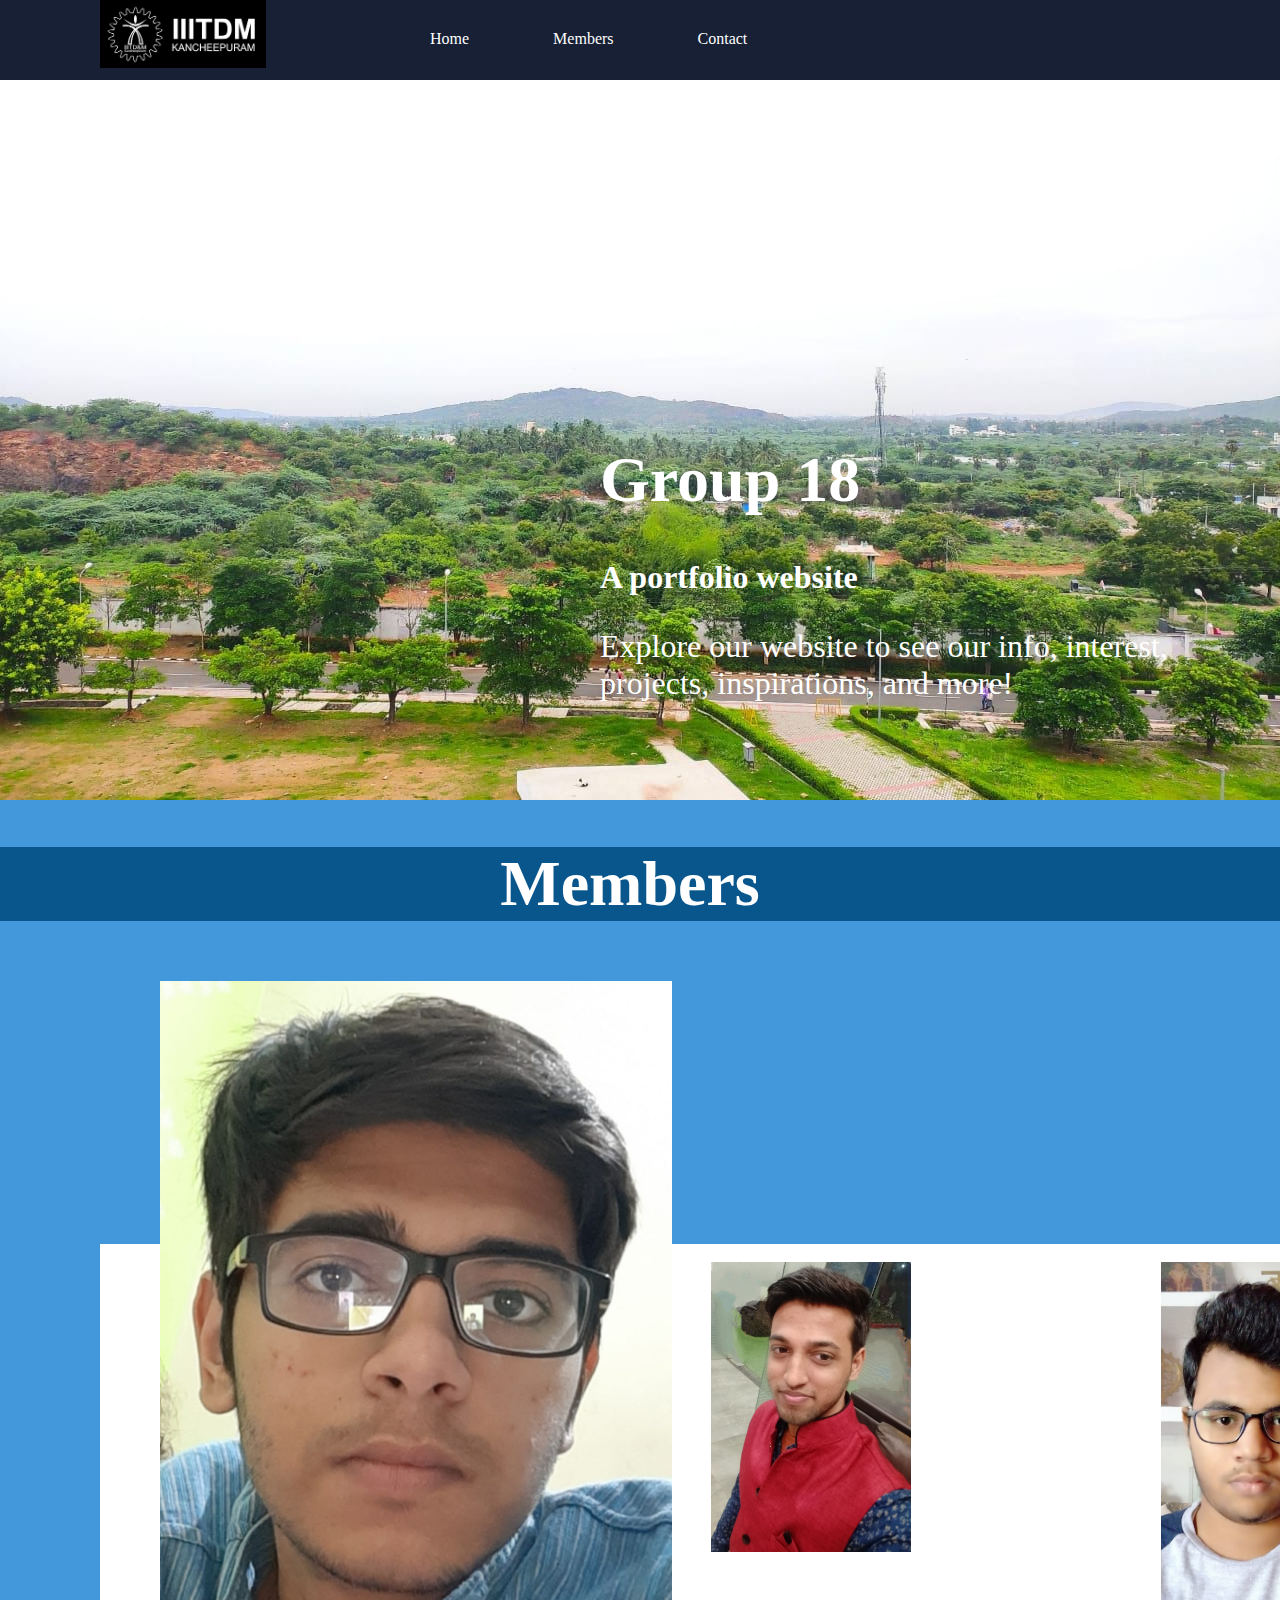
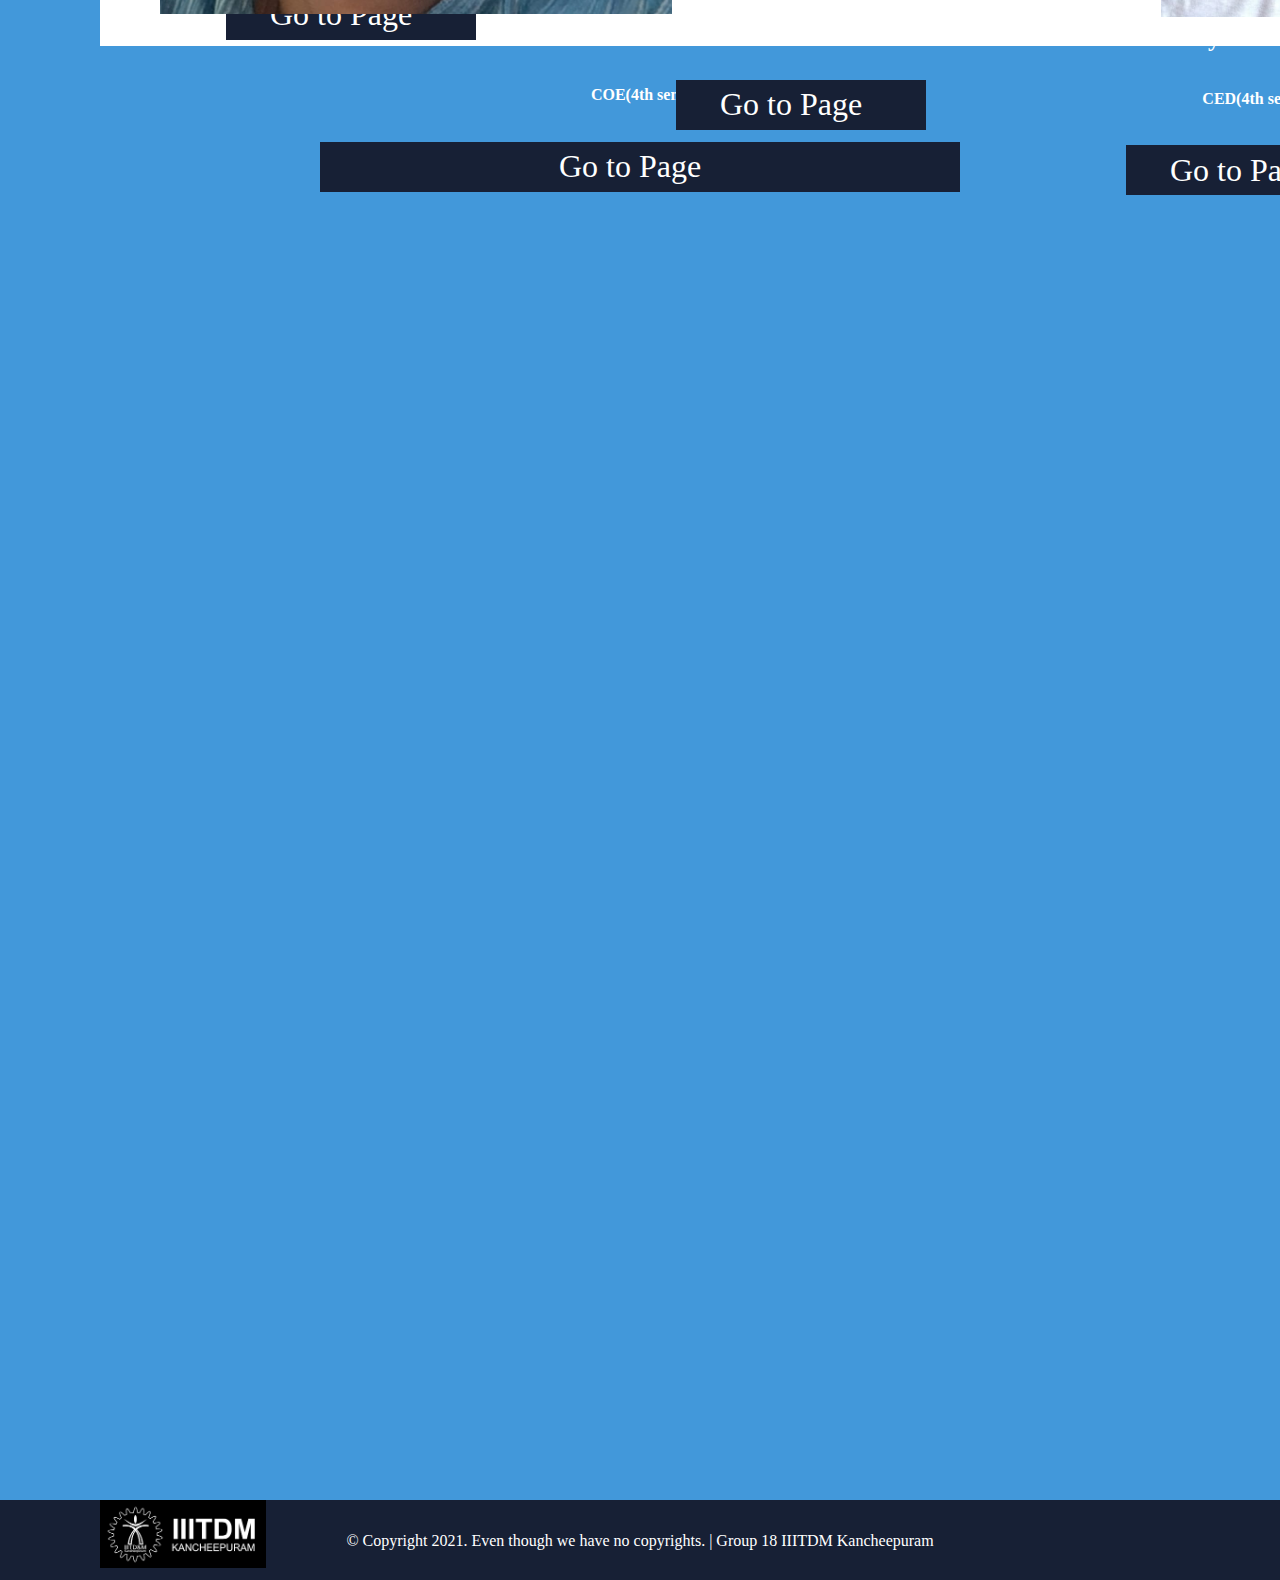
<file: index.html>
<!DOCTYPE html>
<html lang="en" dir="ltr">
    <head>

        <meta charset="utf-8">

        <title> DBMS Group 18 | Home</title>

        <!-- Start Normalize CSS -->
        <link rel="stylesheet" type="text/css" href="css/normalize.css">

        <!-- Start Custom CSS -->
        <link rel="stylesheet" type="text/css" href="css/home.css">

        <!-- Start Global CSS -->
        <link rel="stylesheet" type="text/css" href="css/global.css">

    </head>

    <body style="background-color : #4298da">

        <header>

            <img id="logo" src="img/logo3.png" alt="IIITDM Logo">

            <nav>
				<a href="index.html">Home</a>
               
                <a href="#redacted">Members</a>
                
                <a href="contact.html">Contact</a>
            </nav>

        </header>

        <section id="slideshow">

            <section id="content">

                <h1>Group 18</h1>

			    <h3>A portfolio website</h3>

			    <p>Explore our website to see our info, interest, projects, inspirations, and more!</p>


            </section>

            <img id="slide" src="img/instip.jpg">

        </section>

	 <section id="courses">

		<center><h1 style="background-color: #09568d;"><a id="redacted" >Members</a></h1></center>

		<div class="course">

			<img id="profile" src="img/milind.jpg">

			<center><h2 style="color: white;">Milind Goyal</h2></center>

			<center><h6 style="color: white;">COE(4th sem)</h6></center>

			<center><button><a href="milindpage.html">Go to Page</a></button></center>

		</div>

		<div class="course2">

			<img id="profile" src="img/MayankProfile.jfif">

			<center><h2 style="color: white;">Mayank Raj</h2></center>

			<center><h6 style="color: white;">COE(4th sem)</h6></center>

			<center><button><a href="mayankpage.html">Go to Page</a></button></center>

		</div>

		<div class="course3">

			<img id="profile" src="img/PeeyushProfile_new.jfif">

			<center><h2 style="color: white;">Peeyush Anand</h2></center>

			<center><h6 style="color: white;">CED(4th sem)</h6></center>

			<center><button><a href="peeyushpage.html">Go to Page</a></button></center>

		</div>

        <div class="course4">

            <img id="profile" src="img/ausafprofile.jfif">

			<center><h2 style="color: white;">Ausaf Ahmad</h2></center>

			<center><h6 style="color: white;">COE(4th sem)</h6></center>

			<center><button><a href="ausafpage.html">Go to Page</a></button></center>

		</div>



	 </section>

	 <footer>

		<img id="logo" src="img/logo3.png">

		<p id="footer">© Copyright 2021. Even though we have no copyrights. | Group 18 IIITDM Kancheepuram</p>

	 </footer>



    </body>
</html>
</file>
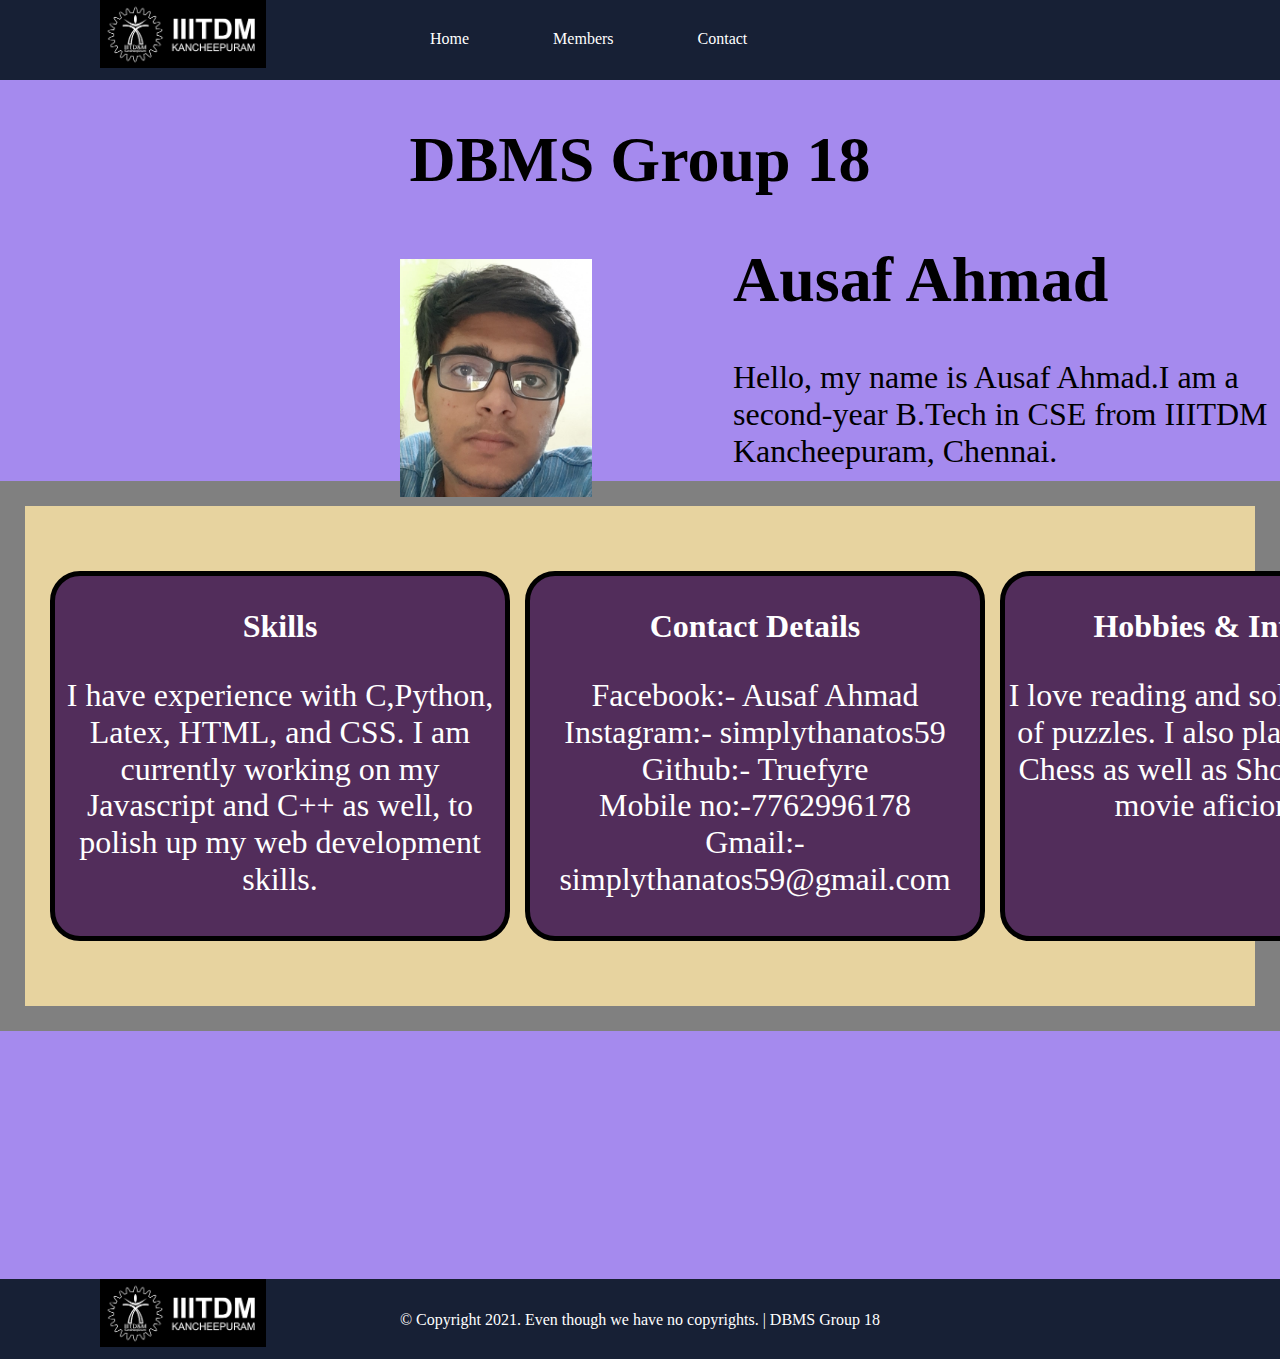
<file: ausafpage.html>
<!DOCTYPE html>
<html>
<head>

	<title>DBMS Group 18 | Ausaf Ahmad</title>

	<!-- Start Normalize CSS -->
	<link rel="stylesheet" type="text/css" href="css/normalize.css">

	<!-- Start Tech Support CSS -->
	<link rel="stylesheet" type="text/css" href="css/profiles.css">

	<!-- Start Global CSS -->
	<link rel="stylesheet" type="text/css" href="css/global.css">
	
	<style>
		body{ background-color: #a58aee;
		}
	</style>

</head>
<body>

	<header>

		<img id="logo" src="img/logo3.png">

		<nav>
			<a href="index.html">Home</a>
			
			<a href="index.html">Members</a>
			
			<a href="contact.html">Contact</a>
		</nav>

	</header>



	<section id="techsupport">

		<center><h1>DBMS Group 18</h1></center>

		<div class="computersupport">

			<img id="portpic" src="img/ausafprofile.jfif">

			<div class="text">
				<h1>Ausaf Ahmad</h1>

				<p>Hello, my name is Ausaf Ahmad.I am a second-year B.Tech in CSE from IIITDM Kancheepuram, Chennai.</p>


			</div>

		</div>




		<div class="tablema">
			<div class="hobbies">
				<h3>Skills</h3>
			<p>I have experience with C,Python, Latex, HTML, and CSS. I am currently working on my Javascript and C++ as well, to polish up my web development skills. 
			   
				</p>
		    </div>

			<div class="contacts">
				<h3>Contact Details</h3>
			<p> Facebook:- Ausaf Ahmad</br>
                Instagram:- simplythanatos59</br>
              
                Github:- Truefyre</br>
				Mobile no:-7762996178</br>
                Gmail:-simplythanatos59@gmail.com
			</p>

		    </div>

			<div class="skills">
				<h3>Hobbies & Interests</h3>
			<p>I love reading and solving all sorts of puzzles. I also play and follow Chess as well as Shogi, and am a movie aficionado.</p>
		    </div>

			</p>
		</div>


	</section>




	<footer id="techsupport">

		<img id="logo" src="img/logo3.png">

		<p id="footer">© Copyright 2021. Even though we have no copyrights. | DBMS Group 18</p>

	</footer>



</body>
</html>
</file>
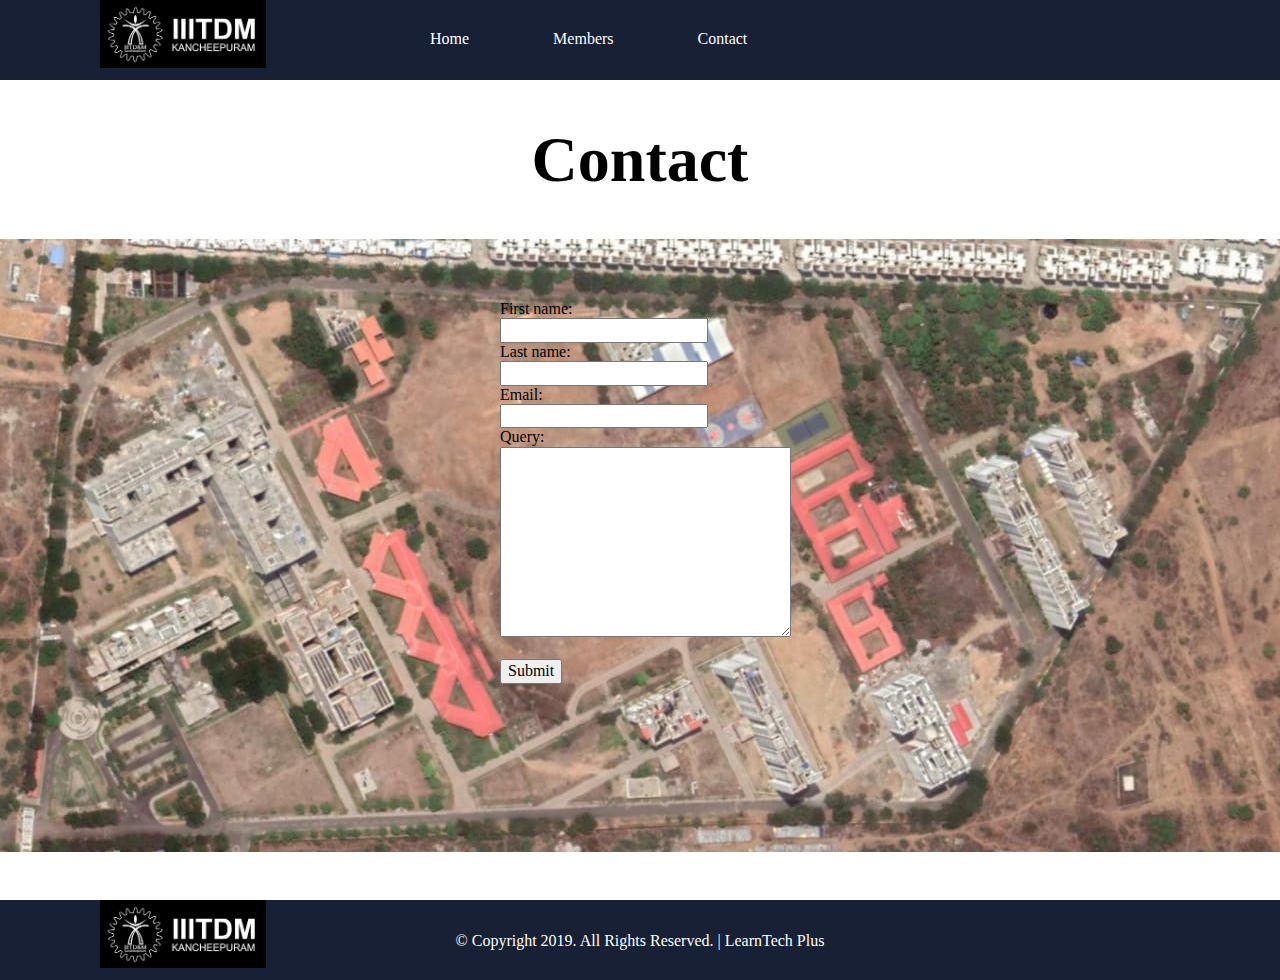
<file: contact.html>
<!DOCTYPE html>
<html>
<head>

	<title>DBMS Group 18 | Contact</title>

	<!-- Start Normalize CSS -->
	<link rel="stylesheet" type="text/css" href="css/normalize.css">

	<!-- Start Custom CSS -->
	<link rel="stylesheet" type="text/css" href="css/contact.css">

	<!-- Start Global CSS -->
	<link rel="stylesheet" type="text/css" href="css/global.css">



</head>
<body >

	<header>

		<img id="logo" src="img/logo3.png">

		<nav>
			<a href="index.html">Home</a>
			<!--<a href="techsupport.html">Tech Support</a>-->
			<a href="#redacted">Members</a>
			<!--<a href="premiumplus.html">Premium Plus</a>
			<a href="learntech.html">Learn Tech</a>-->
			<a href="contact.html">Contact</a>
		</nav>

	</header>

	<section id="slideshow">

		<section >

			<center><h1 class="h1lt">Contact</h1></center>

	   	 <form>
	     First name:<br>
	     <input type="text" name="firstname" value="">
	     <br>
	     Last name:<br>
	     <input type="text" name="lastname" value="">
	     <br>
	     Email:<br>
	     <input type="text" name="email" value="">
	     <br>
	     Query:<br>
	      <textarea name="message" rows="10" cols="30">
	   </textarea>
	     <br><br>
	     <input type="submit" value="Submit">
	   </form>

		</section>

		<img id="slide" src="img/instimap.jfif">

	</section>



	<footer>

		<img id="logo" src="img/logo3.png">

		<p id="footer">© Copyright 2019. All Rights Reserved. | LearnTech Plus</p>

	</footer>



</body>
</html>
</file>
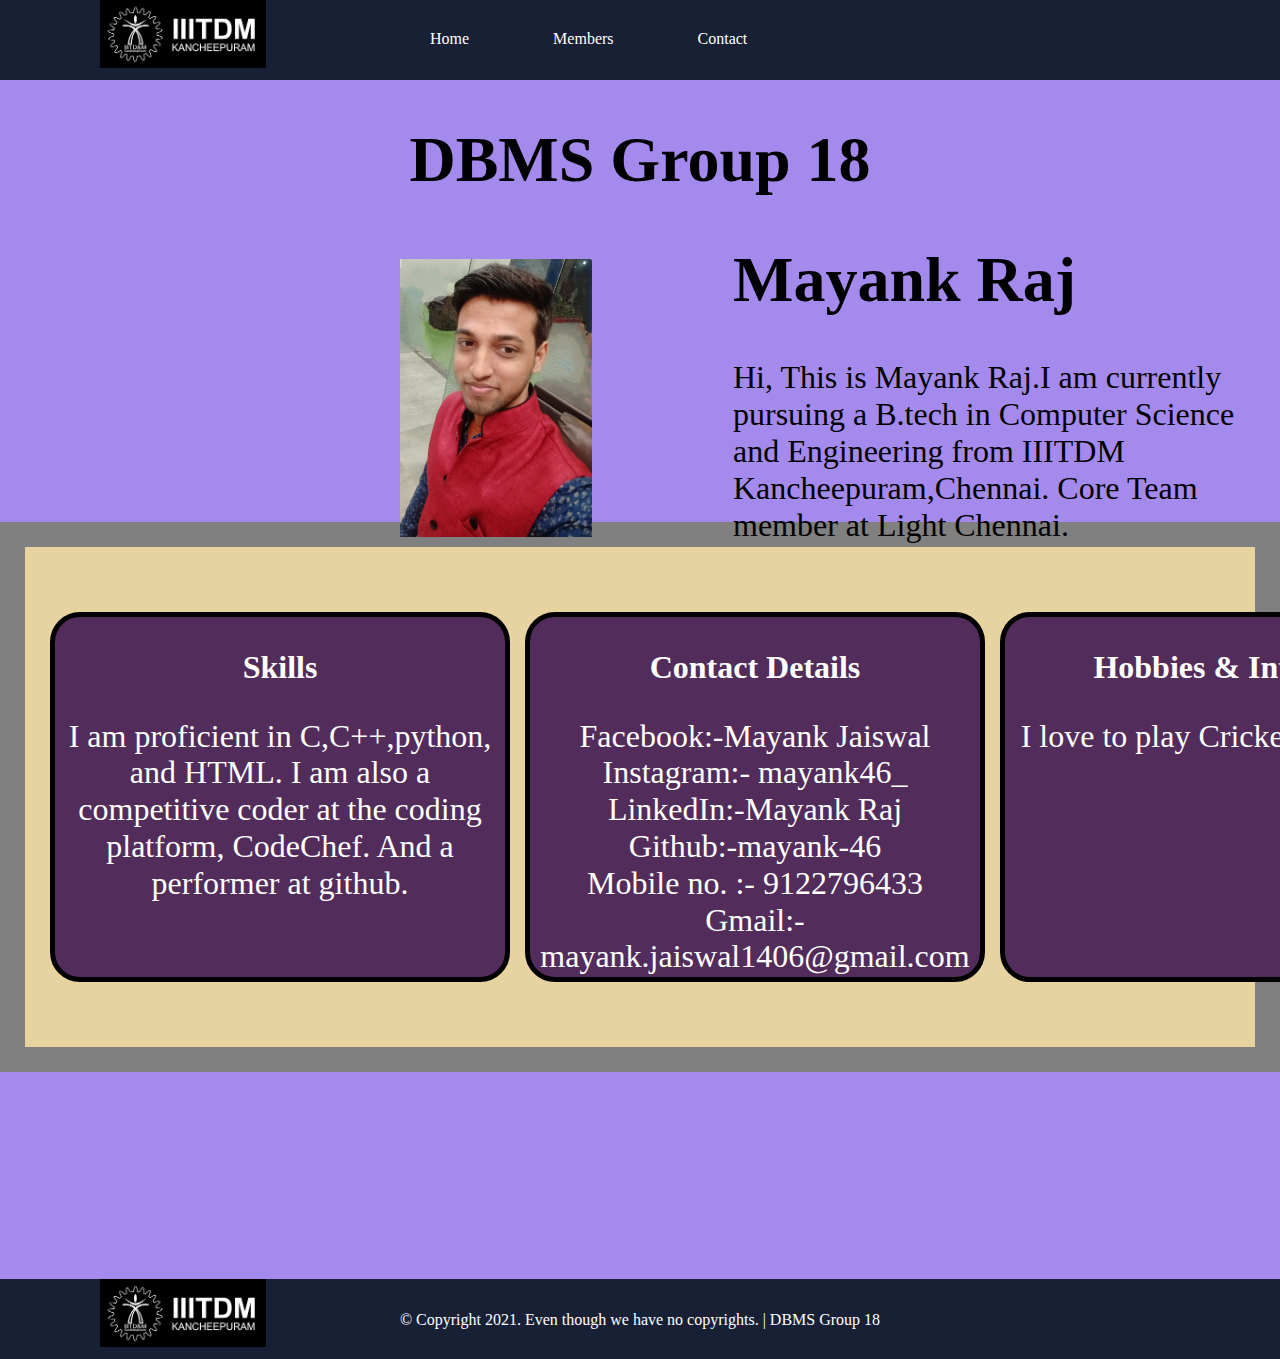
<file: mayankpage.html>
<!DOCTYPE html>
<html>
<head>

	<title>DBMS Group 18 | Mayank Raj</title>

	<!-- Start Normalize CSS -->
	<link rel="stylesheet" type="text/css" href="css/normalize.css">

	<!-- Start Tech Support CSS -->
	<link rel="stylesheet" type="text/css" href="css/profiles.css">

	<!-- Start Global CSS -->
	<link rel="stylesheet" type="text/css" href="css/global.css">
	
	<style>
		
            body { background-color: #a58aee; }
    
        </style>

</head>
<body>

	<header>

		<img id="logo" src="img/logo3.png">

		<nav>
			<a href="index.html">Home</a>
			
			<a href="index.html">Members</a>
			
			<a href="contact.html">Contact</a>
		</nav>

	</header>



	<section id="techsupport">

		<center><h1>DBMS Group 18</h1></center>

		<div class="computersupport">

			<img id="portpic" src="img/MayankProfile.jfif">

			<div class="text">
				<h1>Mayank Raj</h1>

				<p>Hi, This is Mayank Raj.I am currently pursuing a B.tech in Computer Science and Engineering from IIITDM Kancheepuram,Chennai. Core Team member at  Light Chennai.</p>


			</div>

		</div>




		<div class="tablema">
			<div class="hobbies">
				<h3>Skills</h3>
			<p>I am proficient in C,C++,python, and HTML. I am also a competitive coder at the coding platform, CodeChef. And a performer at github.
			</p>
		    </div>

			<div class="contacts">
				<h3>Contact Details</h3>
			<p> Facebook:-Mayank Jaiswal </br>
                Instagram:- mayank46_</br>
                LinkedIn:-Mayank Raj</br>
                Github:-mayank-46</br>
				Mobile no. :- 9122796433 </br>
                                Gmail:-mayank.jaiswal1406@gmail.com
                       </p>

		    </div>

			<div class="skills">
				<h3>Hobbies & Interests</h3>
			<p>I love to play Cricket and Chess.</p>
		    </div>

			</p>
		</div>

	



	</section>




	<footer id="techsupport">

		<img id="logo" src="img/logo3.png">

		<p id="footer">© Copyright 2021. Even though we have no copyrights. | DBMS Group 18</p>

	</footer>



</body>
</html>
</file>
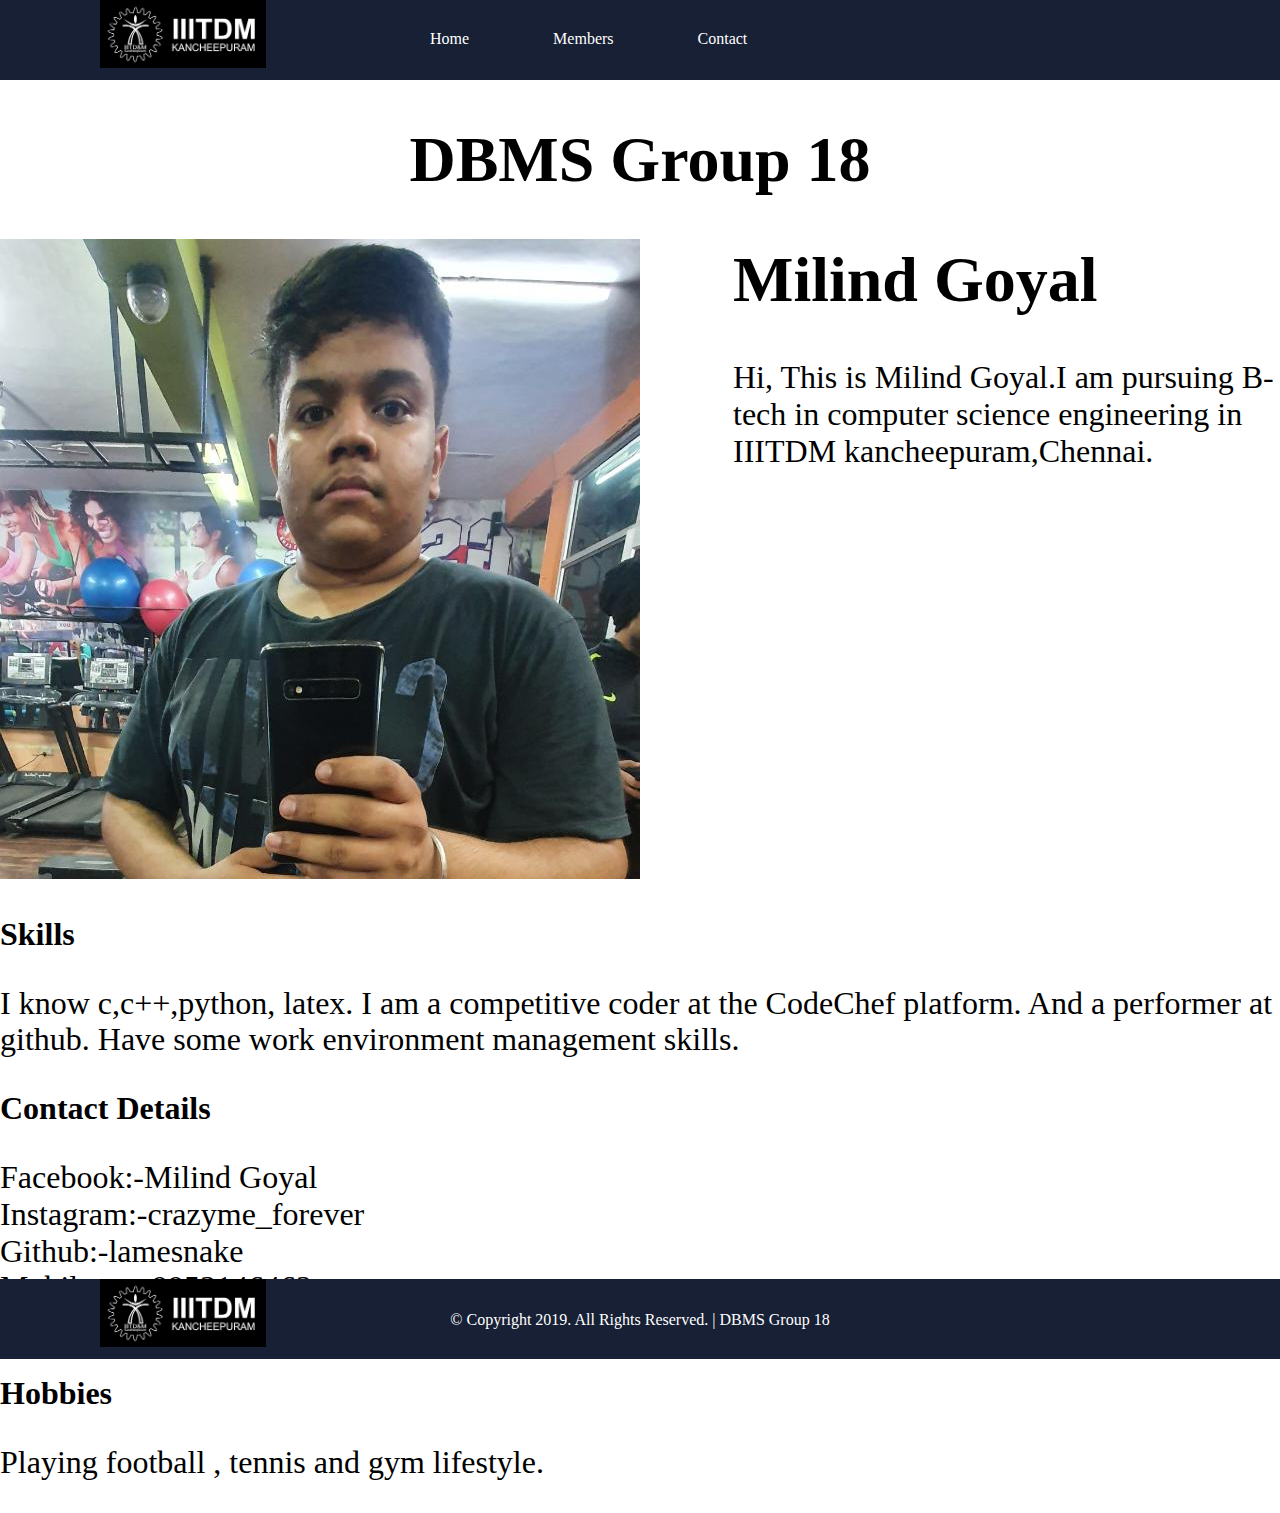
<file: milindpage.html>
<!DOCTYPE html>
<html>
<head>

	<title>DBMS Goup 18 | Milind Goyal</title>

	<!-- Start Normalize CSS -->
	<link rel="stylesheet" type="text/css" href="css/normalize.css">

	<!-- Start Tech Support CSS -->
	<link rel="stylesheet" type="text/css" href="css/techsupport.css">

	<!-- Start Global CSS -->
	<link rel="stylesheet" type="text/css" href="css/global.css">

</head>
<body>

	<header>

		<img id="logo" src="img/logo3.png">

		<nav>
			<a href="index.html">Home</a>
			<!--<a href="techsupport.html">Tech Support</a>-->
			<a href="index.html">Members</a>
			<!--<a href="premiumplus.html">Premium Plus</a>
			<a href="learntech.html">Learn Tech</a>-->
			<a href="contact.html">Contact</a>
		</nav>

	</header>



	<section id="techsupport">

		<center><h1>DBMS Group 18</h1></center>

		<div class="computersupport">

			<img id="portpic" src="img/milind.jpg">

			<div class="text">
				<h1>Milind Goyal</h1>

				<p>Hi, This is Milind Goyal.I am pursuing B-tech in computer science engineering in IIITDM kancheepuram,Chennai.</p>


			</div>

		</div>




		<div class="tablema">
			<div class="hobbies">
				<h3>Skills</h3>
			<p>I know c,c++,python, latex. I am a competitive coder at the CodeChef platform. And a performer at github.
			Have some work environment management skills.</p>
		    </div>

			<div class="contacts">
				<h3>Contact Details</h3>
			<p> Facebook:-Milind Goyal </br>
                Instagram:-crazyme_forever</br>
                Github:-lamesnake</br>
				Mobile no:-9953146462</br>
                Gmail:-milindgoyal16@gmail.com
			</p>

		    </div>

			<div class="skills">
				<h3>Hobbies</h3>
			<p>Playing football , tennis and gym lifestyle.</p>
		    </div>

			</p>
		</div>

	<!--	<div class="computersupport2">

			<img id="computer2" src="img/course-01.jpg">

			<div class="text2">
				<h1>Printer Support</h1>

				<p>This is some text about computer support</p>

				<button>Book Appointment</button>
			</div>

		</div>

		<div class="computersupport3">

			<img id="computer3" src="img/course-01.jpg">

			<div class="text3">
				<h1>Smart Device Support</h1>

				<p>This is some text about computer support</p>

				<button>Book Appointment</button>
			</div>

		</div> -->



	</section>




	<footer id="techsupport">

		<img id="logo" src="img/logo3.png">

		<p id="footer">© Copyright 2019. All Rights Reserved. | DBMS Group 18</p>

	</footer>



</body>
</html>
</file>
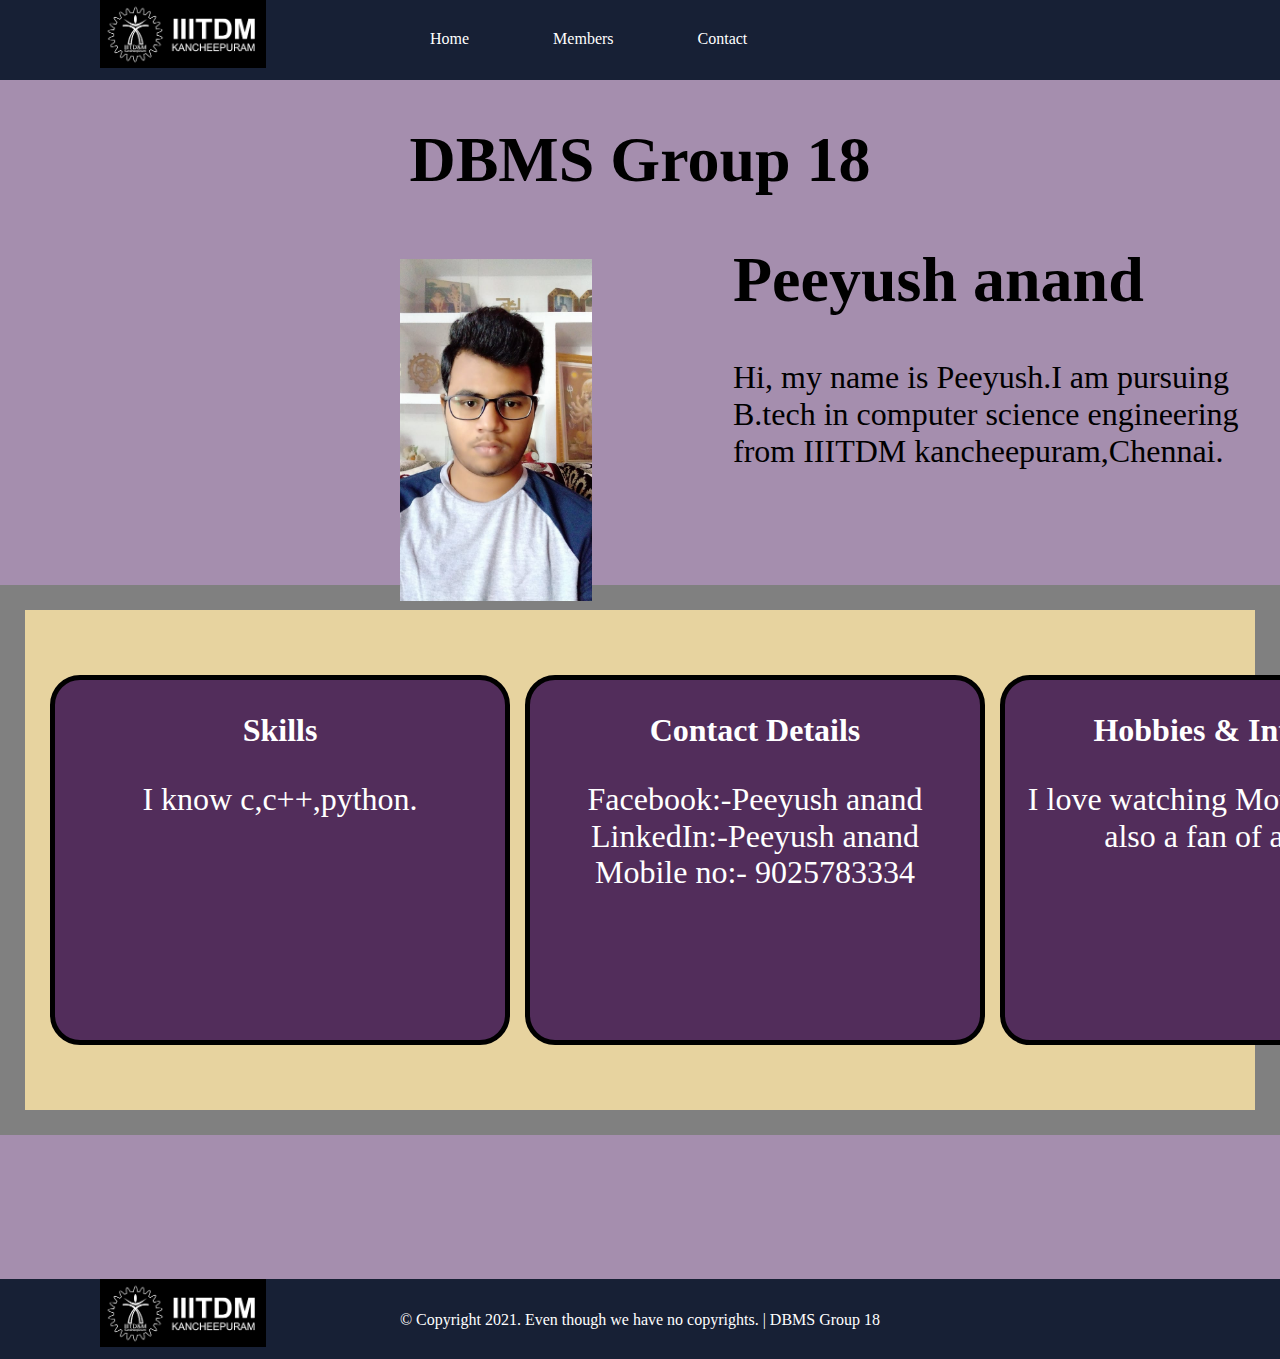
<file: peeyushpage.html>
<!DOCTYPE html>
<html>
<head>

	<title>DBMS Group 18 | Peeyush</title>

	<!-- Start Normalize CSS -->
	<link rel="stylesheet" type="text/css" href="css/normalize.css">

	<!-- Start Tech Support CSS -->
	<link rel="stylesheet" type="text/css" href="css/profiles.css">

	<!-- Start Global CSS -->
	<link rel="stylesheet" type="text/css" href="css/global.css">
	
	<style>
		
            body { background-color: #a58eae; }
    
        </style>

</head>
<body>

	<header>

		<img id="logo" src="img/logo3.png">

		<nav>
			<a href="index.html">Home</a>
			
			<a href="index.html">Members</a>
			
			<a href="contact.html">Contact</a>
		</nav>

	</header>



	<section id="techsupport">

		<center><h1>DBMS Group 18</h1></center>

		<div class="computersupport">

			<img id="portpic" src="img/PeeyushProfile.jfif">

			<div class="text">
				<h1>Peeyush anand</h1>

				<p>Hi, my name is Peeyush.I am pursuing B.tech in computer science engineering from IIITDM kancheepuram,Chennai.</p>


			</div>

		</div>




		<div class="tablema">
			<div class="hobbies">
				<h3>Skills</h3>
			<p>I know c,c++,python. 
			</p>
		    </div>

			<div class="contacts">
				<h3>Contact Details</h3>
			<p> Facebook:-Peeyush anand </br>
                
                LinkedIn:-Peeyush anand</br>
               
				Mobile no:- 9025783334</br>
                
			</p>

		    </div>

			<div class="skills">
				<h3>Hobbies & Interests</h3>
			<p>I love watching Movies and am also a fan of anime.</p>
		    </div>

			</p>
		</div>



	</section>




	<footer id="techsupport">

		<img id="logo" src="img/logo3.png">

		<p id="footer">© Copyright 2021. Even though we have no copyrights. | DBMS Group 18</p>

	</footer>



</body>
</html>
</file>
<file: css/home.css>
/*
====================================================================================================================================================================
                                                    Start Slideshow Properties
====================================================================================================================================================================
*/

section#content {
    color: white;
    position: absolute;
    top: 400px;
    left: 600px;

}

img#slide {
    width: 100%;
    height: auto;
}

/*
====================================================================================================================================================================
                                                    End Slideshow Properties
====================================================================================================================================================================
*/


/*
====================================================================================================================================================================
                                                    Start Featured Courses Properties
====================================================================================================================================================================
*/

div.course {
    background: white;
    border: 1px solid transparent;
    position: absolute;
    top: 1244px;
    left: 100px;
    width: 500px;
    height: 400px;
}

div.course2 {
    width: 500px;
    height: 400px;
    background: white;
    border: 1px solid transparent;
    position: absolute;
    top: 1244px;
    left: 550px;
}

div.course3 {
    width: 500px;
    height: 400px;
    background: white;
    border: 1px solid transparent;
    position: absolute;
    top: 1244px;
    left: 1000px;
}

h6 {
	font-size: 1em;
}

/*
====================================================================================================================================================================
                                                    End Featured Courses Properties
====================================================================================================================================================================
*/


/*
====================================================================================================================================================================
                                                    Start About Section Properties
====================================================================================================================================================================
*/

section#about {
    width: 100%;
    height: 509px;
    background: #252525;
    position: absolute;
    top: 1800px;
    left: 0;
}

div.about {
	color: white;
	text-align: center;
}

div.students {
    width: 300px;
    height: 200px;
    background: black;
    text-align: center;
    color: white;
    position: absolute;
    top: 212px;
    left: 250px;
}

div.reviews {
    width: 300px;
    height: 200px;
    background: black;
    text-align: center;
    color: white;
    position: absolute;
    top: 212px;
    left: 600px;
}

div.courses {
    width: 300px;
    height: 200px;
    background: black;
    text-align: center;
    color: white;
    position: absolute;
    top: 212px;
    left: 951px;
}

div.content {
    width: 300px;
    height: 200px;
    background: black;
    text-align: center;
    color: white;
    position: absolute;
    top: 212px;
    left: 1301px;
}

/*
====================================================================================================================================================================
                                                    End About Section Properties
====================================================================================================================================================================
*/

/*
====================================================================================================================================================================
                                                    Start Learn Tech Section Properties
====================================================================================================================================================================
*/

div.learntechnow {
    width: 400px;
    height: 500px;
    background: white;
    border: 1px solid transparent;
    position: absolute;
    top: 2500px;
    left: 400px;
}

div.learntechpodcast {
    width: 400px;
    height: 500px;
    background: white;
    border: 1px solid transparent;
    position: absolute;
    top: 2500px;
    left: 850px;
}

div.learntechblog {
    width: 400px;
    height: 500px;
    background: white;
    border: 1px solid transparent;
    position: absolute;
    top: 2500px;
    left: 1300px;
}

.h1lt {

    position: absolute;
    top: 2320px;
    left: 614px;

}

/*
====================================================================================================================================================================
                                                    End Learn Tech Section Properties
====================================================================================================================================================================
*/

/*
====================================================================================================================================================================
                                                    Start Footer
====================================================================================================================================================================
*/

footer {
    width: 100%;
    height: 80px;
    background: #172035;
    position: absolute;
    top: 3100px;
    left: 0;
}

p#footer {
    text-align: center;
    color: white;
    margin-top: 32px;
    font-size: 1em;
}

/*
====================================================================================================================================================================
                                                    End Footer
====================================================================================================================================================================
*/
</file>
<file: css/global.css>
/*
====================================================================================================================================================================
                                                    Start Global Properties
====================================================================================================================================================================
*/
body {
    font-family: roboto;
}

header {
	width: 100%;
	height: 80px;
	background: #172035;
}

img#logo {
    margin-left: 100px;
    margin-right: 100px;
    position: absolute;
    top: 0px;
    left: 0px;
    width:13%;
    height:auto;
}

img#profile {
    margin-left: 100px;
    margin-right: 100px;
    position: relative;
    top: 17px;
    left: 60px;
    width:40%;
    height:auto;
}

nav {
    display: inline-block;
    margin-left: 400px;
    margin-top: 30px;
}

a {
	color: white;
	text-decoration: none;
	font-weight: 2em;
	font-family: 'roboto';
	margin-right: 20px;
    padding: 30px;
}

a:hover {
    color: white;
    background: #09568d;
    padding: 30px;
}

button {
    width: 50%;
    height: 50px;
    background: #172035;
    color: white;
    font-size: 2em;
    border:none;
}

button:hover {
    background: #09568d;
}

h1 {
    font-size: 4em;
}

h3 {
    font-size: 2em;
}

p {
    font-size: 2em;
}

/*
====================================================================================================================================================================
                                                    End Global Properties
====================================================================================================================================================================
*/
</file>
<file: css/profiles.css>
/*
====================================================================================================================================================================
                                                    Start Profiles Page
====================================================================================================================================================================
*/

#computer {
    position: absolute;
    top: 250px;
    left: 300px;
}

.text {
    position: absolute;
    top: 200px;
    left: 733px;
}

#computer2 {
    position: absolute;
    top: 600px;
    left: 300px;
}

.text2 {
    position: absolute;
    top: 550px;
    left: 733px;
}

#computer3 {
    position: absolute;
    top: 950px;
    left: 300px;
}

.text3 {
    position: absolute;
    top: 900px;
    left: 733px;
}

.tablema {
  display:flex;
  height:500px;
  align-items:center;
  /*column-count: 4;
  column-gap: 40px;
  column-rule: 1px solid lightblue;
  justify-content: center;*/
  background-color: #e7d39f;
  border: 25px solid gray;


}

.hobbies{
    color: white;
    width:450px;
    height: 360px;
    position:absolute;
    align-items:center;
    background-color: #522d5b;
    left: 50px;
    border: 5px solid black ;
    border-radius: 30px;
    text-align: center;
}

.contacts{
    color: white;
    width:450px;
    height: 360px;
    align-items:center;
    background-color: #522d5b;
    position:absolute;
    left: 525px;
    border: 5px solid black ;
    border-radius: 30px;
    text-align: center;
}

.skills{
    color: white;
    width:450px;
    height: 360px;
    align-items:center;
    background-color: #522d5b;
    position:absolute;
    left: 1000px;
    border: 5px solid black ;
    border-radius: 30px;
    text-align: center;
}

footer#techsupport {
    width: 100%;
    height: 80px;
    background: #172035;
    position: absolute;
    top: 1279px;
    left: 0;
}

p#footer {
    text-align: center;
    color: white;
    margin-top: 32px;
    font-size: 1em;
}

img#portpic {
    margin-left: 0px;
    margin-right: 100px;
    position: relative;
    top: 20px;
    left: 400px;
    width:15%;
    height:auto;
}

/*
====================================================================================================================================================================
                                                    End Profiles Page
====================================================================================================================================================================
*/
</file>
<file: css/contact.css>
/*
====================================================================================================================================================================
                                                    Start Contact Page
====================================================================================================================================================================
*/

form {
    display: inline-block;
    position: absolute;
    top: 300px;
    left: 500px;
}

input {
    display: inline-block;
}

/*
====================================================================================================================================================================
                                                    End Contact Page
====================================================================================================================================================================
*/

/*
====================================================================================================================================================================
                                                    Start Footer
====================================================================================================================================================================
*/

footer {
    width: 100%;
    height: 80px;
    background: #172035;
    position: absolute;
    top: 900px!important;
    left: 0;
}

p#footer {
    text-align: center;
    color: white;
    margin-top: 32px;
    font-size: 1em;
}

/*
====================================================================================================================================================================
                                                    End Footer
====================================================================================================================================================================
*/
</file>
<file: css/techsupport.css>
/*
====================================================================================================================================================================
                                                    Start Tech Support Page
====================================================================================================================================================================
*/

#computer {
    position: absolute;
    top: 250px;
    left: 300px;
}

.text {
    position: absolute;
    top: 200px;
    left: 733px;
}

#computer2 {
    position: absolute;
    top: 600px;
    left: 300px;
}

.text2 {
    position: absolute;
    top: 550px;
    left: 733px;
}

#computer3 {
    position: absolute;
    top: 950px;
    left: 300px;
}

.text3 {
    position: absolute;
    top: 900px;
    left: 733px;
}

footer#techsupport {
    width: 100%;
    height: 80px;
    background: #172035;
    position: absolute;
    top: 1279px;
    left: 0;
}

p#footer {
    text-align: center;
    color: white;
    margin-top: 32px;
    font-size: 1em;
}

/*
====================================================================================================================================================================
                                                    End Tech Support Page
====================================================================================================================================================================
*/
</file>
